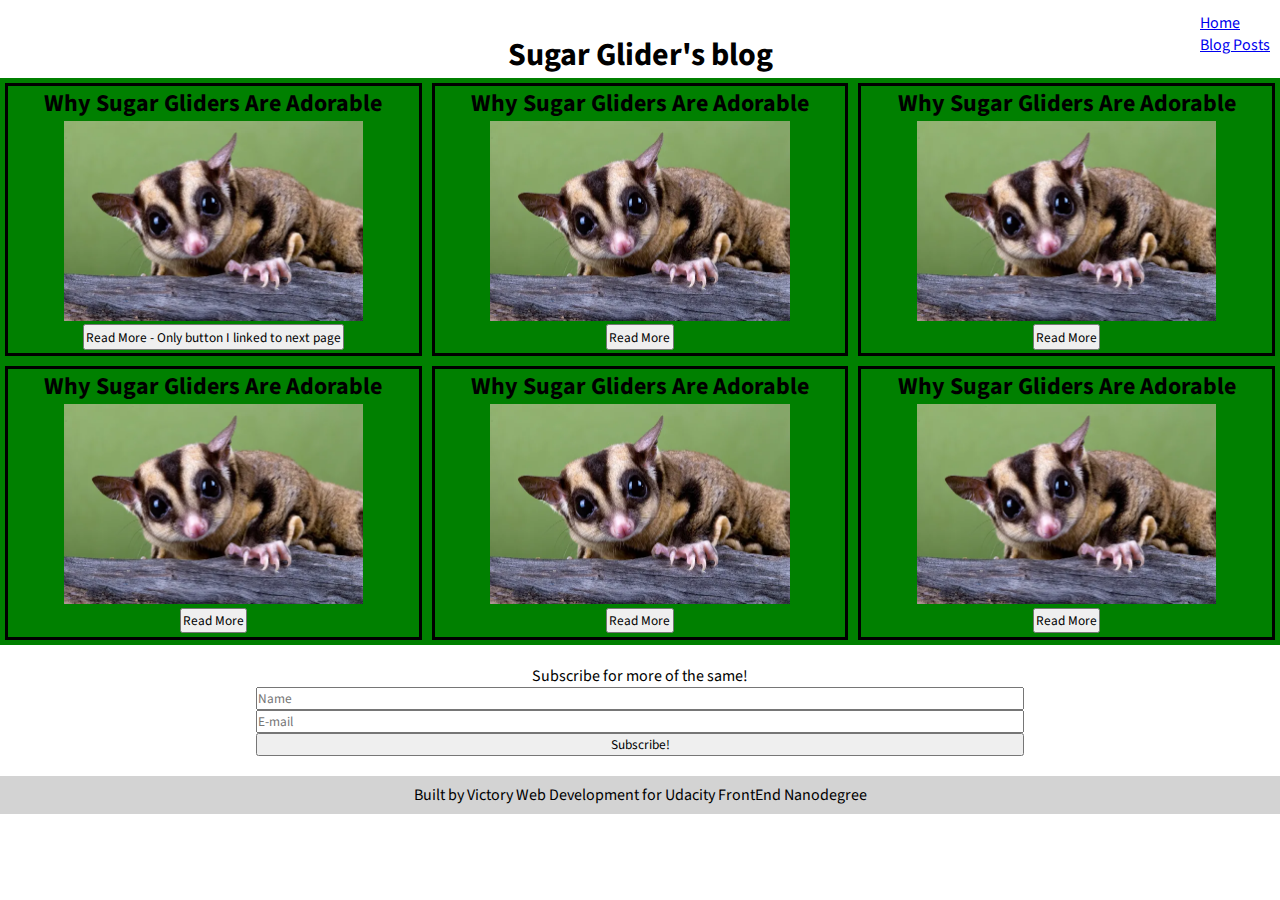
<file: index.html>
<!DOCTYPE html>
<html>
    <head>
        <meta charset="utf-8">
        <meta name="viewport" content="width=device-width, initial-scale=1.0">
        <link rel="stylesheet" href="css/style.css">
        <title>Sugar Glider's Blog</title>
    </head>
    <body>
            <nav>
                <ul>
                    <li><a href="#">Home</a></li>
                    <li><a href="blogpost.html">Blog Posts</a></li>
                </ul>
            </nav>

            <h1>Sugar Glider's blog</h1>

            <section class="blog-cards">
                <section class="blog-card">
                    <h2>Why Sugar Gliders Are Adorable</h2>
                    <img
                        class="blog-card-img"
                        src="assets/glidergreenbackground.jpg"
                        alt="picture of a sugar glider with green background"
                    >
                    <a href="blogpost.html">
                        <button href="blogpost.html">Read More - Only button I linked to next page</button>
                    </a>
                </section>
                <section class="blog-card">
                    <h2>Why Sugar Gliders Are Adorable</h2>
                    <img
                    class="blog-card-img"
                    src="assets/glidergreenbackground.jpg"
                    alt="picture of a sugar glider with green background"
                    >
                    <button>Read More</button>
                </section>
                <section class="blog-card">
                    <h2>Why Sugar Gliders Are Adorable</h2>
                    <img
                    class="blog-card-img"
                    src="assets/glidergreenbackground.jpg"
                    alt="picture of a sugar glider with green background"
                    >
                    <button>Read More</button>
                </section>
                <section class="blog-card">
                    <h2>Why Sugar Gliders Are Adorable</h2>
                    <img
                    class="blog-card-img"
                    src="assets/glidergreenbackground.jpg"
                    alt="picture of a sugar glider with green background"    
                    >
                    <button>Read More</button>
                </section>
                <section class="blog-card">
                    <h2>Why Sugar Gliders Are Adorable</h2>
                    <img
                    class="blog-card-img"
                    src="assets/glidergreenbackground.jpg"
                    alt="picture of a sugar glider with green background"
                    >
                    <button>Read More</button>
                </section>
                <section class="blog-card">
                    <h2>Why Sugar Gliders Are Adorable</h2>
                    <img
                    class="blog-card-img"
                    src="assets/glidergreenbackground.jpg"
                    alt="picture of a sugar glider with green background"
                    >
                    <button>Read More</button>
                </section>

            </section>

            <form>Subscribe for more of the same!
                <input type="text" placeholder="Name">
                <input type="email" placeholder="E-mail">
                <input type="submit" value="Subscribe!">
            </form>

        </body>

        <footer>
            Built by Victory Web Development for Udacity FrontEnd Nanodegree
        </footer>
</html>
</file>
<file: css/style.css>
@import "blogCards.css";
@import "blogpost.css";
@import "mediaQueries.css";
@import url('https://fonts.googleapis.com/css2?family=Source+Sans+3:wght@400;500;700&display=swap');

* {
    font-family: 'Source Sans 3', sans-serif;
    margin: 0;
    padding: 0;
}

h1 {
    text-align: center;
}

p {
    font-size: 1.25rem;
}

nav {
    position: absolute;
    right: 0px; 
    display: flex;
    margin: -20px 10px;
} 

ul {
    list-style-type: none;
}

button {
    padding: 0.1em;
    margin: 0.25em;
}

footer {
    text-align: center;
    background: lightgray;
    padding: 0.5em;
}

form {
    display:flex;
    flex-direction: column;
    text-align: center;
    padding: 1.25em;
    width: 60%;
    margin: auto;
}
</file>
